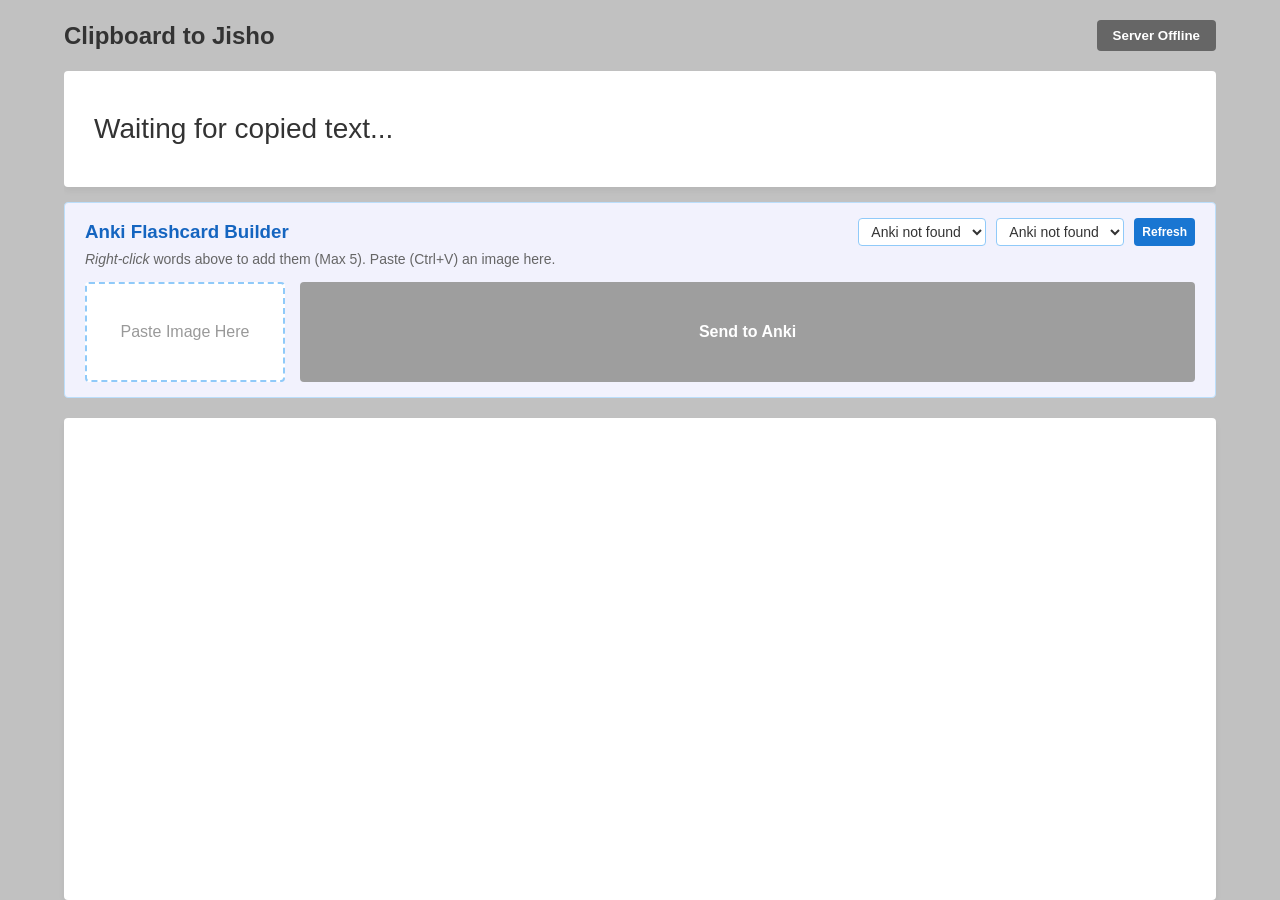
<file: index.html>
<!doctype html>
<html lang="en">
    <head>
        <meta charset="UTF-8" />
        <meta name="viewport" content="width=device-width, initial-scale=1.0" />
        <title>Local Jisho Reader</title>
        <link rel="stylesheet" href="style.css" />
    </head>
    <body>
        <div class="container">
            <div class="top-section">
                <div style="display: flex; justify-content: space-between; align-items: center; margin-bottom: 20px;">
                    <h2 style="margin: 0;">Clipboard to Jisho</h2>
                    <button id="toggle-btn" class="btn btn-red">Stop clipboard server</button>
                </div>
                <div id="output">Waiting for copied text...</div>

                <div class="anki-panel">
                    <div style="display: flex; justify-content: space-between; align-items: center;">
                        <h3 style="margin: 0;">Anki Flashcard Builder</h3>
                        <div style="display: flex; gap: 10px;">
                            <select id="deck-select" class="anki-dropdown"><option>Loading decks...</option></select>
                            <select id="model-select" class="anki-dropdown"><option>Loading models...</option></select>
                            <button id="refresh-anki-btn" class="btn btn-blue" style="padding: 4px 8px; font-size: 12px;" title="Refresh Decks/Models">Refresh</button>
                        </div>
                    </div>
                    <p style="font-size: 14px; margin-top: 5px; color: #666;">
                        <em>Right-click</em> words above to add them (Max 5). Paste (Ctrl+V) an image here.
                    </p>
                    <div id="anki-selected-words"></div>
                    <div style="display: flex; gap: 15px; margin-top: 15px; align-items: stretch;">
                        <div id="screenshot-preview">Paste Image Here</div>
                        <button id="send-anki-btn" class="btn btn-blue" disabled>Send to Anki</button>
                    </div>
                </div>
            </div> <div class="bottom-section">
                <iframe
                    name="jisho-frame"
                    id="jisho-frame"
                    src="https://jisho.org"
                    title="Jisho Embedded Window"
                ></iframe>
            </div> </div> <script src="script.js"></script>
    </body>
</html>
</file>
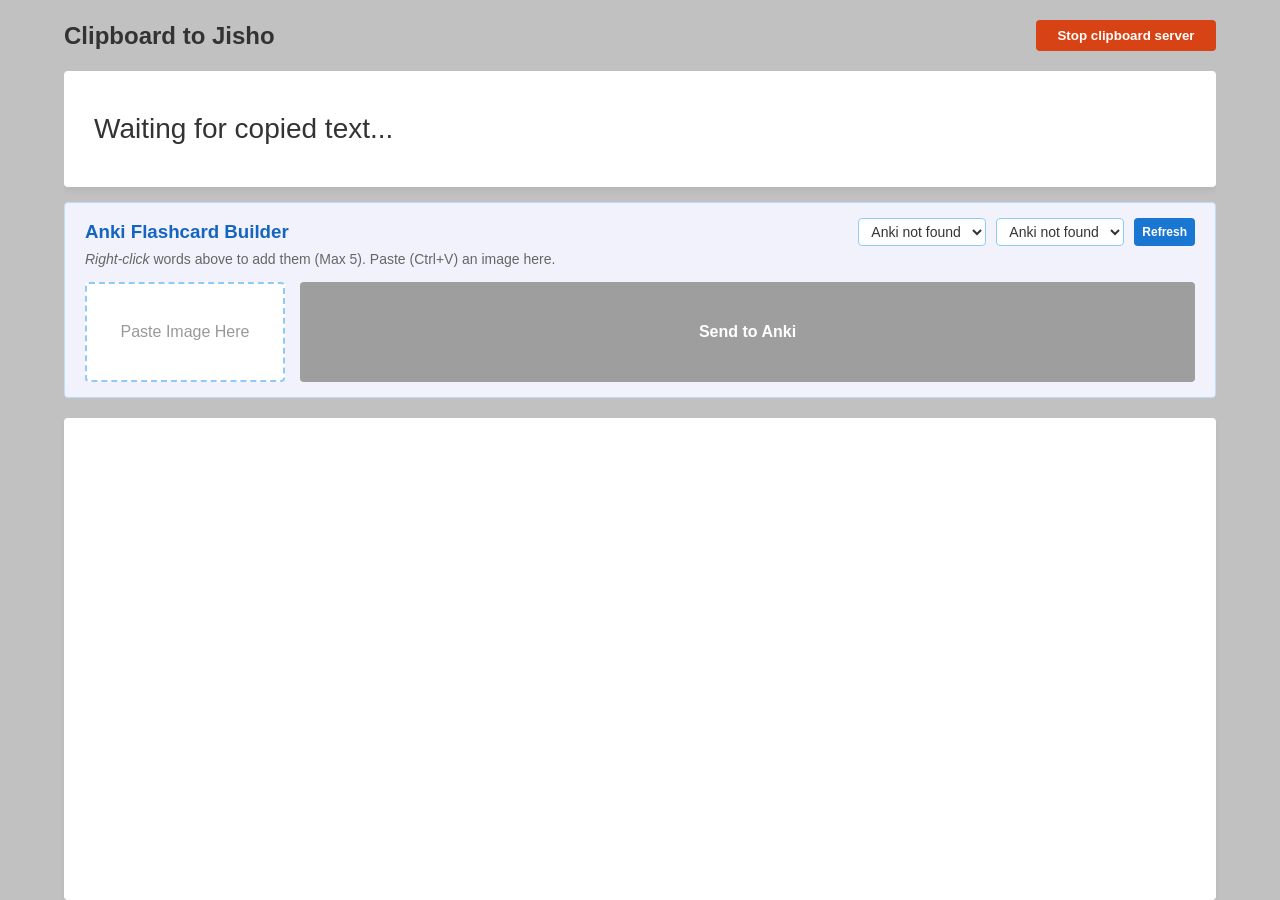
<file: frontend/index.html>
<!doctype html>
<html lang="en">
    <head>
        <meta charset="UTF-8" />
        <meta name="viewport" content="width=device-width, initial-scale=1.0" />
        <title>Local Jisho Reader</title>
        <link rel="stylesheet" href="style.css" />
    </head>
    <body>
        <div class="container">
            <div class="top-section">
                <div style="display: flex; justify-content: space-between; align-items: center; margin-bottom: 20px;">
                    <h2 style="margin: 0;">Clipboard to Jisho</h2>
                    <button id="toggle-btn" class="btn btn-red">Stop clipboard server</button>
                </div>
                <div id="output">Waiting for copied text...</div>

                <div class="anki-panel">
                    <div style="display: flex; justify-content: space-between; align-items: center;">
                        <h3 style="margin: 0;">Anki Flashcard Builder</h3>
                        <div style="display: flex; gap: 10px;">
                            <select id="deck-select" class="anki-dropdown"><option>Loading decks...</option></select>
                            <select id="model-select" class="anki-dropdown"><option>Loading models...</option></select>
                            <button id="refresh-anki-btn" class="btn btn-blue" style="padding: 4px 8px; font-size: 12px;" title="Refresh Decks/Models">Refresh</button>
                        </div>
                    </div>
                    <p style="font-size: 14px; margin-top: 5px; color: #666;">
                        <em>Right-click</em> words above to add them (Max 5). Paste (Ctrl+V) an image here.
                    </p>
                    <div id="anki-selected-words"></div>
                    <div style="display: flex; gap: 15px; margin-top: 15px; align-items: stretch;">
                        <div id="screenshot-preview">Paste Image Here</div>
                        <button id="send-anki-btn" class="btn btn-blue" disabled>Send to Anki</button>
                    </div>
                </div>
            </div> <div class="bottom-section">
                <iframe
                    name="jisho-frame"
                    id="jisho-frame"
                    src="https://jisho.org"
                    title="Jisho Embedded Window"
                ></iframe>
            </div> </div> <script src="js/script.js"></script>
    </body>
</html>
</file>
<file: style.css>
* {
    box-sizing: border-box;
}

body,
html {
    margin: 0;
    padding: 0;
    height: 100%;
    overflow: hidden;
    font-family: "Segoe UI", Tahoma, Geneva, Verdana, sans-serif;
    background-color: #c1c1c1;
    color: #333;
}

.container {
    display: flex;
    flex-direction: column;
    height: 100vh;
    max-width: 90%;
    margin: 0 auto;
}

.top-section {
    padding-top: 20px;
    flex: 0 1 auto;
    max-height: 55vh;
    overflow-y: auto;
}

h2 {
    margin-top: 0;
    margin-bottom: 20px;
}

#output {
    font-size: 28px;
    line-height: 2;
    background: white;
    padding: 30px;
    border-radius: 4px;
    box-shadow: 0 4px 6px rgba(0, 0, 0, 0.05);
    min-height: 100px;
}

.bottom-section {
    padding-top: 20px;
    flex: 1;
    display: flex;
}

#jisho-frame {
    width: 100%;
    height: 100%;
    border-radius: 4px;
    border: none;
    background: white;
    box-shadow: 0 4px 6px rgba(0, 0, 0, 0.05);
}

.word {
    cursor: pointer;
    text-decoration: none;
    color: #1a1a1a;
    border-bottom: 2px solid transparent;
    transition: all 0.2s ease;
}

.word:hover {
    background-color: #fff3e0;
    color: #d84315;
    border-bottom: 2px dashed #d84315;
    border-radius: 3px;
}

.btn {
    padding: 8px 16px;
    color: white;
    border: none;
    border-radius: 4px;
    cursor: pointer;
    font-weight: bold;
}
.btn-red {
    background: #d84315;
    width: 180px;
}
.btn-green {
    background: #2e7d32;
    width: 180px;
}
.btn-blue {
    background: #1976d2;
    flex: 1;
    font-size: 16px;
    transition: background 0.2s;
}
.btn-blue:disabled {
    background: #9e9e9e;
    cursor: not-allowed;
}
.btn-blue:not(:disabled):hover {
    background: #115293;
}

.anki-panel {
    background: #f2f2fd;
    padding: 15px 20px;
    border-radius: 4px;
    margin-top: 15px;
    border: 1px solid #bbdefb;
}

.anki-panel h3 {
    margin: 0 0 5px 0;
    color: #1565c0;
}

.selected-word {
    background-color: #bbdefb !important;
    border-bottom: 2px solid #1976d2 !important;
    color: #0d47a1 !important;
}

#anki-selected-words span {
    display: inline-block;
    background: #fff;
    padding: 2px 8px;
    border-radius: 12px;
    border: 1px solid #90caf9;
    margin-right: 8px;
    font-size: 14px;
}

#screenshot-preview {
    width: 200px;
    height: 100px;
    border: 2px dashed #90caf9;
    background: #fff;
    display: flex;
    align-items: center;
    justify-content: center;
    color: #999;
    overflow: hidden;
    border-radius: 4px;
}
#screenshot-preview img {
    max-width: 100%;
    max-height: 100%;
    object-fit: contain;
}

.anki-dropdown {
    padding: 4px 8px;
    border: 1px solid #90caf9;
    border-radius: 4px;
    background-color: white;
    color: #333;
    font-size: 14px;
    cursor: pointer;
    max-width: 150px;
}

.anki-dropdown:focus {
    outline: none;
    border-color: #1976d2;
}
</file>
<file: frontend/style.css>
* {
    box-sizing: border-box;
}

body,
html {
    margin: 0;
    padding: 0;
    height: 100%;
    overflow: hidden;
    font-family: "Segoe UI", Tahoma, Geneva, Verdana, sans-serif;
    background-color: #c1c1c1;
    color: #333;
}

.container {
    display: flex;
    flex-direction: column;
    height: 100vh;
    max-width: 90%;
    margin: 0 auto;
}

.top-section {
    padding-top: 20px;
    flex: 0 1 auto;
    max-height: 55vh;
    overflow-y: auto;
}

h2 {
    margin-top: 0;
    margin-bottom: 20px;
}

#output {
    font-size: 28px;
    line-height: 2;
    background: white;
    padding: 30px;
    border-radius: 4px;
    box-shadow: 0 4px 6px rgba(0, 0, 0, 0.05);
    min-height: 100px;
}

.bottom-section {
    padding-top: 20px;
    flex: 1;
    display: flex;
}

#jisho-frame {
    width: 100%;
    height: 100%;
    border-radius: 4px;
    border: none;
    background: white;
    box-shadow: 0 4px 6px rgba(0, 0, 0, 0.05);
}

.word {
    cursor: pointer;
    text-decoration: none;
    color: #1a1a1a;
    border-bottom: 2px solid transparent;
    transition: all 0.2s ease;
}

.word:hover {
    background-color: #fff3e0;
    color: #d84315;
    border-bottom: 2px dashed #d84315;
    border-radius: 3px;
}

.btn {
    padding: 8px 16px;
    color: white;
    border: none;
    border-radius: 4px;
    cursor: pointer;
    font-weight: bold;
}
.btn-red {
    background: #d84315;
    width: 180px;
}
.btn-green {
    background: #2e7d32;
    width: 180px;
}
.btn-blue {
    background: #1976d2;
    flex: 1;
    font-size: 16px;
    transition: background 0.2s;
}
.btn-blue:disabled {
    background: #9e9e9e;
    cursor: not-allowed;
}
.btn-blue:not(:disabled):hover {
    background: #115293;
}

.anki-panel {
    background: #f2f2fd;
    padding: 15px 20px;
    border-radius: 4px;
    margin-top: 15px;
    border: 1px solid #bbdefb;
}

.anki-panel h3 {
    margin: 0 0 5px 0;
    color: #1565c0;
}

.selected-word {
    background-color: #bbdefb !important;
    border-bottom: 2px solid #1976d2 !important;
    color: #0d47a1 !important;
}

#anki-selected-words span {
    display: inline-block;
    background: #fff;
    padding: 2px 8px;
    border-radius: 12px;
    border: 1px solid #90caf9;
    margin-right: 8px;
    font-size: 14px;
}

#screenshot-preview {
    width: 200px;
    height: 100px;
    border: 2px dashed #90caf9;
    background: #fff;
    display: flex;
    align-items: center;
    justify-content: center;
    color: #999;
    overflow: hidden;
    border-radius: 4px;
}
#screenshot-preview img {
    max-width: 100%;
    max-height: 100%;
    object-fit: contain;
}

.anki-dropdown {
    padding: 4px 8px;
    border: 1px solid #90caf9;
    border-radius: 4px;
    background-color: white;
    color: #333;
    font-size: 14px;
    cursor: pointer;
    max-width: 150px;
}

.anki-dropdown:focus {
    outline: none;
    border-color: #1976d2;
}
</file>
